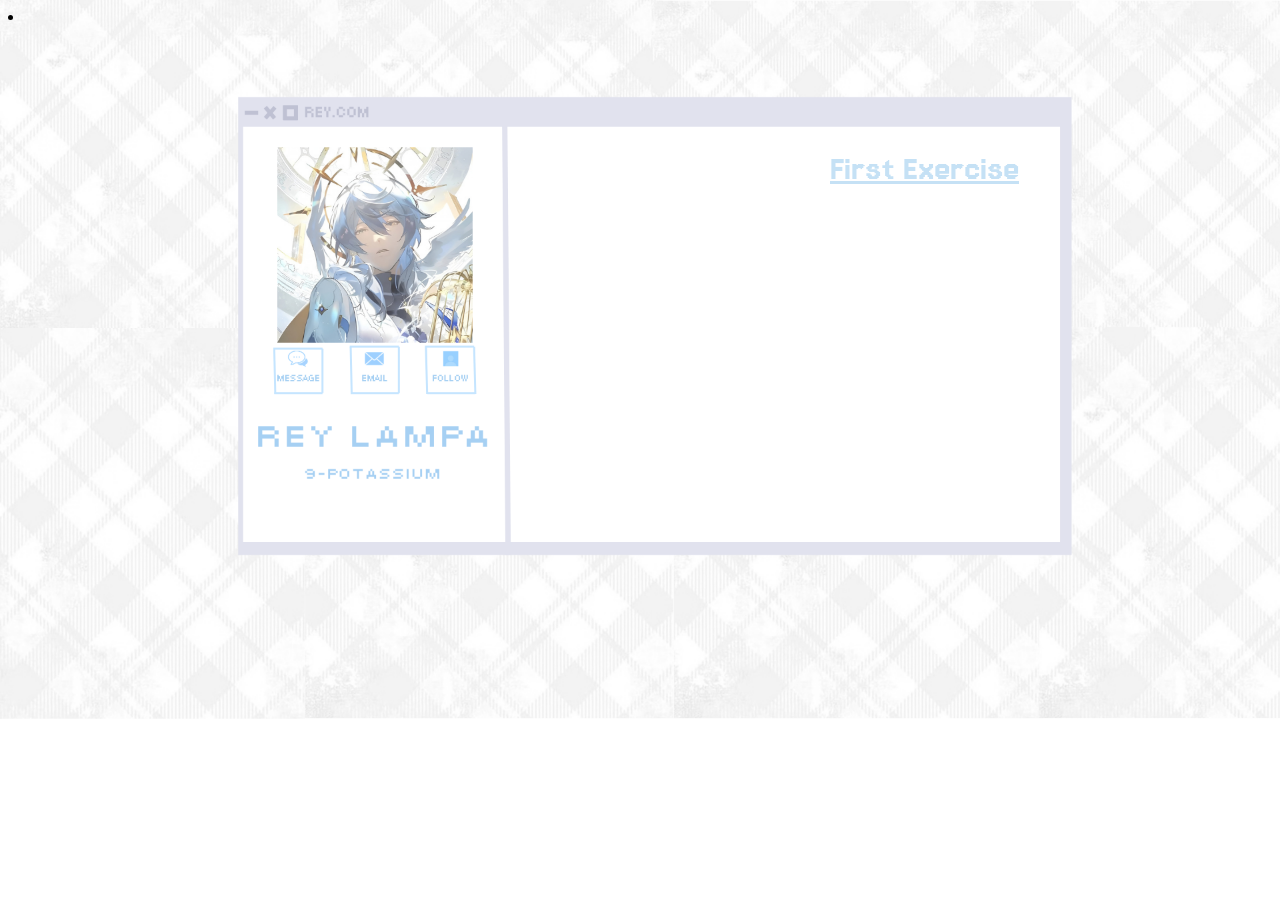
<file: public/index.html>
<!DOCTYPE html>
<html lang="en">
<head>
<meta charset="UTF-8">
<link rel="preconnect" href="https://fonts.googleapis.com">
<link rel="preconnect" href="https://fonts.gstatic.com" crossorigin>
<link href="https://fonts.googleapis.com/css2?family=Dancing+Script:wght@400..700&family=Jersey+15&display=swap" rel="stylesheet">
</head>
<title>Reysinz</title>
<link rel="stylesheet" href="style.css">
</head>
<body>
    <li><a style="color: rgb(197, 225, 245)" href="Q1_1stGraded.html">First Exercise</a></li>

</body>
</html>
</file>
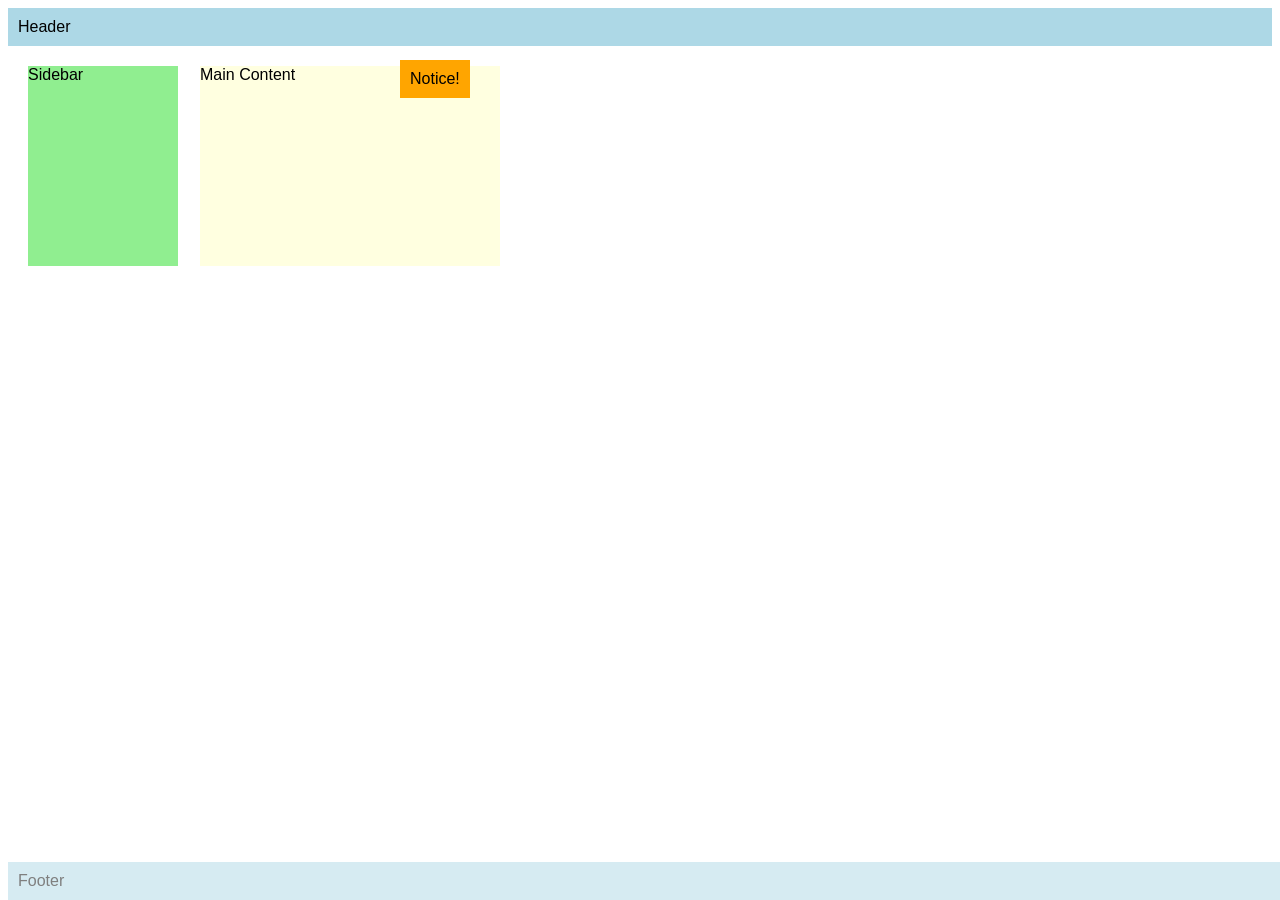
<file: 9KLampaSeatwork2nd.html>
<!DOCTYPE html>
<html>
<head>
  <meta name="author" content="<your names>" />
  <meta name="revised" content="<date today>" />
  <style>
    body { font-family: Arial, sans-serif; }
    .header, .footer {
      background: lightblue;
      padding: 10px;
    }
    .footer {
       opacity: 0.5;
      position: fixed;
      bottom: 0;
      width: 100%;
    }
    .sidebar {
      background: lightgreen;
      width: 150px;
      height: 200px;
      position: relative; 
      top: 20px; 
      left: 20px;
    }
    
    .content {
      background: lightyellow;
      width: 300px;
      height: 200px;
      position: absolute;
      top: 66px;
      left: 200px;
    }    
    
    .notice {
    position: absolute;
    top: 60px;
    left: 400px;
    background: orange;
    padding: 10px;
    z-index: 2;
    }
  </style>
</head>
<body>
  <div class="header">Header</div>
  <div class="sidebar">Sidebar</div>
  <div class="content">Main Content</div>
  <div class="footer">Footer</div>
  <div class="notice">Notice!</div>

</body>
</html>
</file>
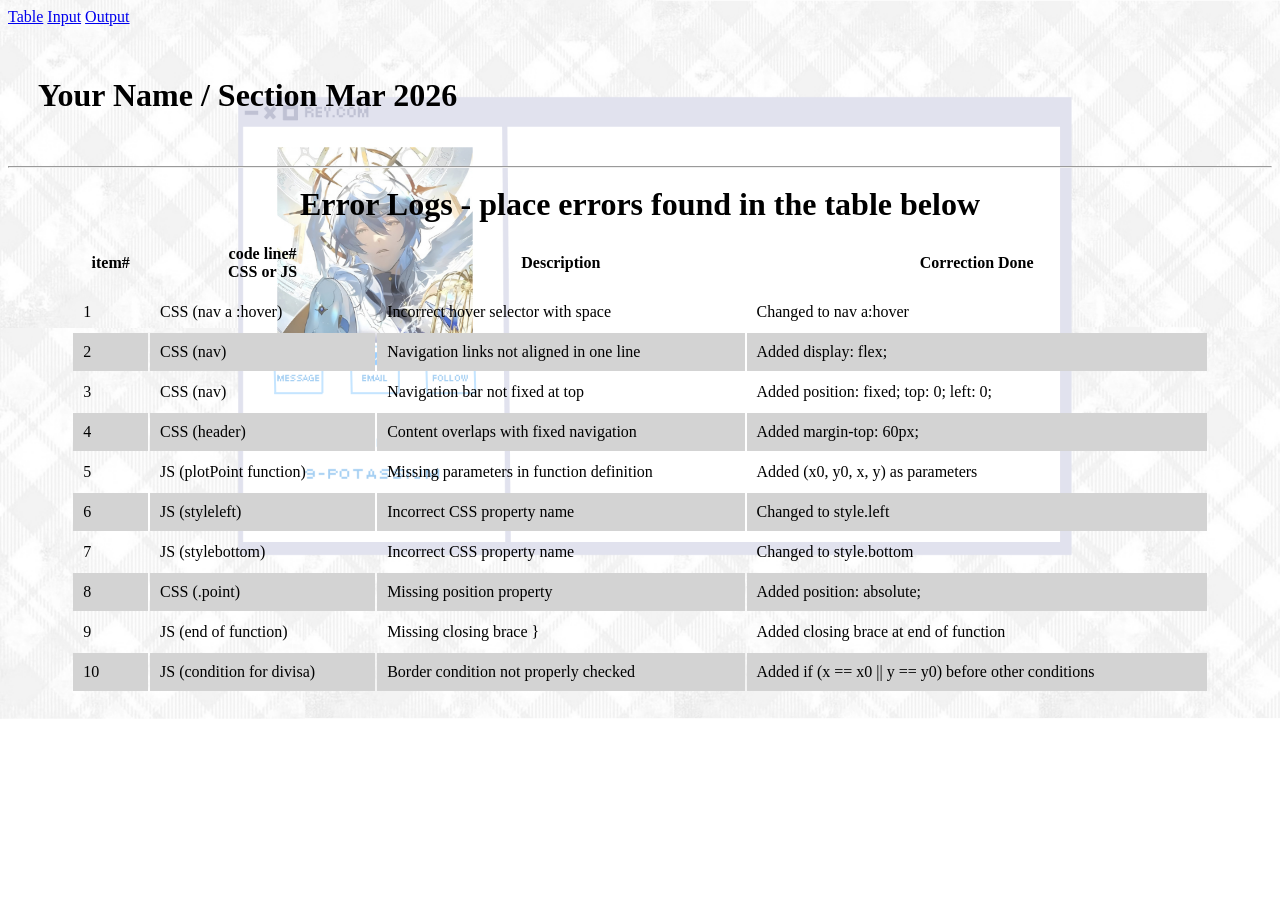
<file: public/errorlogs.html>
<!DOCTYPE html>
<html>
<head>
  <meta charset="utf-8">
  <meta name="viewport" content="width=device-width">
  <meta name="author" content="Sir Roy/Al Mendoza">
  <meta name="description" content="testing and debugging">
  <meta name="keywords" content="testing and debugging">
  <title>CS3 </title>
  <link href="style.css" rel="stylesheet" type="text/css" />
  <link rel="preconnect" href="https://fonts.googleapis.com">
  <link rel="preconnect" href="https://fonts.gstatic.com" crossorigin>
  <link href="https://fonts.googleapis.com/css2?family=Open+Sans&family=Poppins:wght@300&family=Roboto&display=swap" rel="stylesheet">
  <link rel="icon" type="image/x-icon" href="images/favicon.ico">

  <style>
    tr:nth-child(1) ~ tr:nth-child(odd) {
      background-color: lightgray;
      color: black;
    }
    td, th {
      padding: 10px;
    }
    table {
      width: 90%;
      margin: 0 auto;
    }
    caption {
      font-size: 2em;
      font-weight: bold;
      padding: 10px;
    }
    
  </style>
</head>

<body>
  <header>
    <nav>
      <a href="index.html#start">Table</a>
      <a href="index.html#input">Input</a>
      <a href="index.html#output">Output</a>
    </nav>
    
    <h1 style="padding: 30px">Your Name / Section Mar 2026 </h1>
  </header>
  <section id="table">
  <table> 
    <caption> Error Logs - place errors found in the table below</caption>
    <tr class="rColor">
      <th> item# </th> 
      <th> code line#<br/>CSS or JS </th> 
      <th> Description</th>
      <th> Correction Done</th>
    </tr>

    <tr>
      <td> 1 </td> 
      <td> CSS (nav a :hover) </td> 
      <td> Incorrect hover selector with space </td>
      <td> Changed to nav a:hover </td>
    </tr>

    <tr>
      <td> 2 </td> 
      <td> CSS (nav) </td> 
      <td> Navigation links not aligned in one line </td>
      <td> Added display: flex; </td>
    </tr>

    <tr>
      <td> 3 </td> 
      <td> CSS (nav) </td> 
      <td> Navigation bar not fixed at top </td>
      <td> Added position: fixed; top: 0; left: 0; </td>
    </tr>

    <tr>
      <td> 4 </td> 
      <td> CSS (header) </td> 
      <td> Content overlaps with fixed navigation </td>
      <td> Added margin-top: 60px; </td>
    </tr>

    <tr>
      <td> 5 </td> 
      <td> JS (plotPoint function) </td> 
      <td> Missing parameters in function definition </td>
      <td> Added (x0, y0, x, y) as parameters </td>
    </tr>

    <tr>
      <td> 6 </td> 
      <td> JS (styleleft) </td> 
      <td> Incorrect CSS property name </td>
      <td> Changed to style.left </td>
    </tr>

    <tr>
      <td> 7 </td> 
      <td> JS (stylebottom) </td> 
      <td> Incorrect CSS property name </td>
      <td> Changed to style.bottom </td>
    </tr>

    <tr>
      <td> 8 </td> 
      <td> CSS (.point) </td> 
      <td> Missing position property </td>
      <td> Added position: absolute; </td>
    </tr>

    <tr>
      <td> 9 </td> 
      <td> JS (end of function) </td> 
      <td> Missing closing brace } </td>
      <td> Added closing brace at end of function </td>
    </tr>

    <tr>
      <td> 10 </td> 
      <td> JS (condition for divisa) </td> 
      <td> Border condition not properly checked </td>
      <td> Added if (x == x0 || y == y0) before other conditions </td>
    </tr>
    <hr>
  </section>
  
   
  <!--- anchors for socmed site are done with image sprites -->
  <footer>
    <a href="https://facebook.com"> 
    <div class="icon facebook"></div>
    </a>
    <a href="https://twitter.com">
    <div class="icon twitter"></div>
    </a>
    <a href="https://github.com">
    <div class="icon github"></div>
    </a>
  </footer>
 
</body>

</html>
</file>
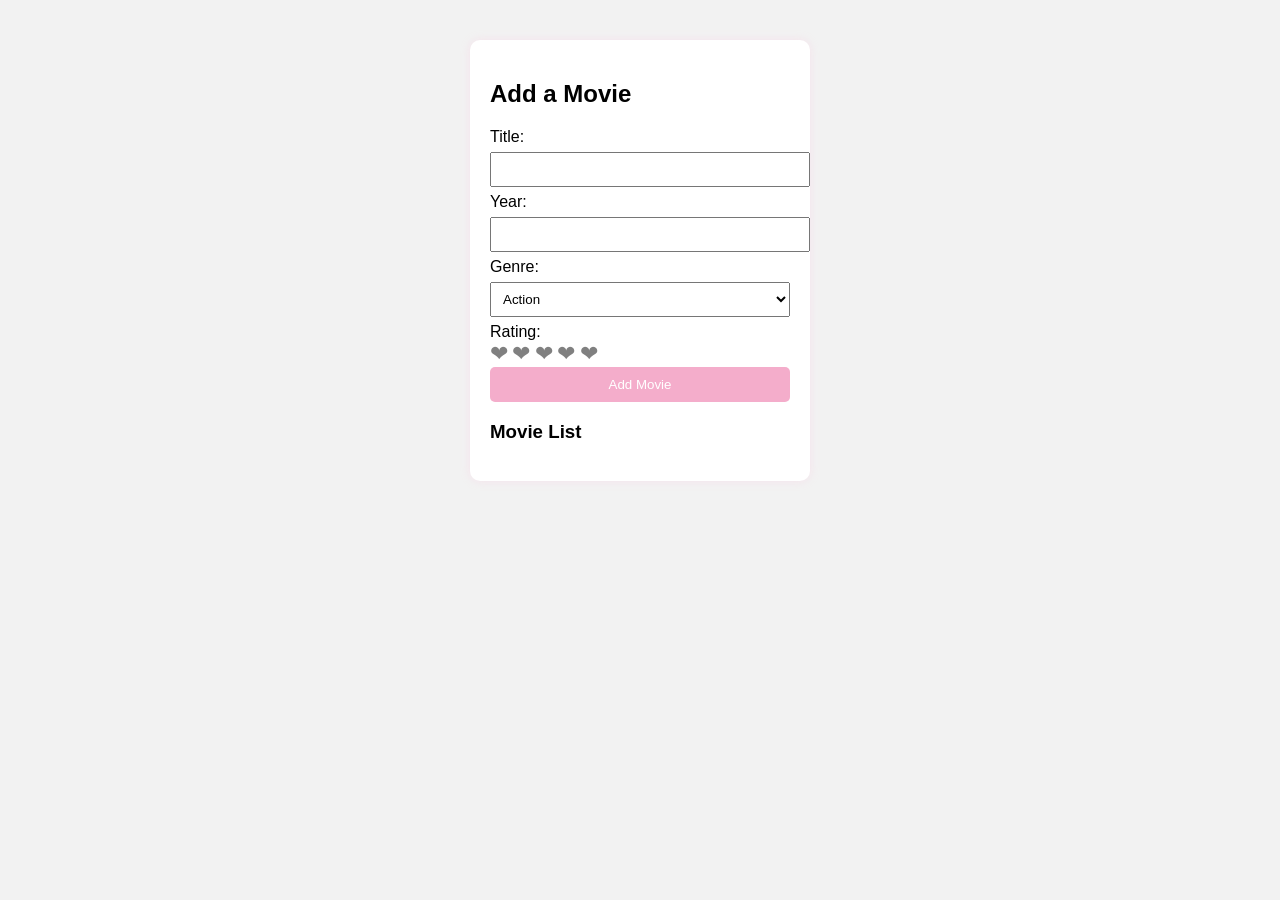
<file: public/Q1_1stGraded.html>
<!DOCTYPE html>
<html lang="en">

<head>
<meta charset="UTF-8">
<title>Add a Movie</title>
<link rel="stylesheet" href="style1.css">
</head>

<body>

<div class="container">

<h2>Add a Movie</h2>

<label>Title:</label>
<input type="text" id="title">

<label>Year:</label>
<input type="number" id="year">

<label>Genre:</label>
<select id="genre">
<option>Action</option>
<option>Comedy</option>
<option>Drama</option>
<option>Horror</option>
<option>Sci-Fi</option>
</select>

<label>Rating:</label>

<div id="stars">
<span class="star" data-value="1">❤︎</span>
<span class="star" data-value="2">❤︎</span>
<span class="star" data-value="3">❤︎</span>
<span class="star" data-value="4">❤︎</span>
<span class="star" data-value="5">❤︎</span>
</div>

<button id="addMovie">Add Movie</button>

<h3>Movie List</h3>

<div id="movieList"></div>

</div>

<script src="script1.js"></script>

</body>
</html>
</file>
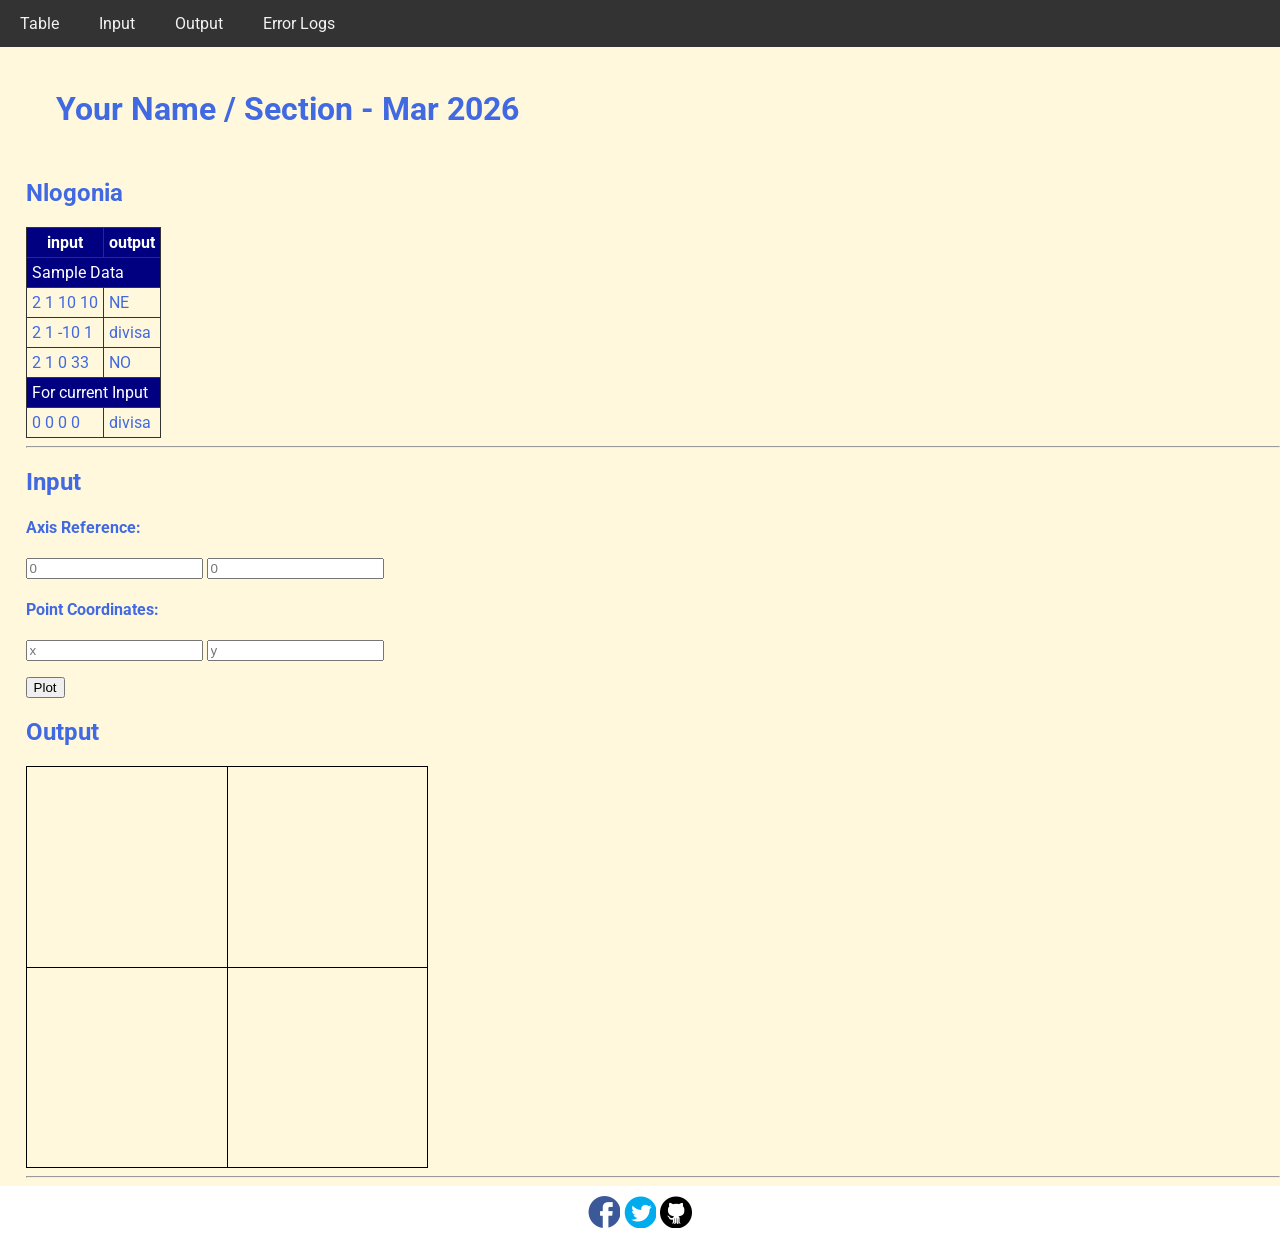
<file: public/Q1_3rdGraded.html>
<!DOCTYPE html>
<html>
<head>
  <meta charset="utf-8">
  <meta name="viewport" content="width=device-width">
  <meta name="author" content="Your Name">
  <meta name="description" content="testing and debugging">
  <meta name="keywords" content="testing and debugging">
  <title>CS 3 - Nlogonia</title>

  <link href="styles.css" rel="stylesheet" type="text/css" />
  <link rel="preconnect" href="https://fonts.googleapis.com">
  <link rel="preconnect" href="https://fonts.gstatic.com" crossorigin>
  <link href="https://fonts.googleapis.com/css2?family=Open+Sans&family=Poppins:wght@300&family=Roboto&display=swap" rel="stylesheet">
</head>

<body>
  <header>
    <nav>
      <a href="#start">Table</a>
      <a href="#input">Input</a>
      <a href="#output">Output</a>
      <a href="errorlogs.html">Error Logs</a>
    </nav>
    
    <h1 style="padding: 30px">Your Name / Section - Mar 2026 </h1>
    <h2 id="start"> Nlogonia </h2>
  </header>

  <section id="table">
    <table> 
      <tr class="rColor">
        <th> input </th> <th> output</th>
      </tr>
      <tr class="rColor"> 
        <td colspan="2"> Sample Data</td>
      </tr>
      <tr> 
        <td> 2 1 10 10 </td> <td> NE</td>
      </tr>
      <tr> 
        <td> 2 1 -10 1 </td> <td> divisa</td>
      </tr>
      <tr> 
        <td> 2 1 0 33 </td> <td> NO </td>
      </tr>
      <tr class="rColor"> 
        <td colspan="2"> For current Input</td>
      </tr>
      <tr> 
        <td id="in1"> 0 0 0 0 </td> 
        <td id="out1"> divisa </td>
      </tr>
    </table>
    <hr>
  </section>
  
  <section id="input">
    <h2> Input </h2>
  
    <h4>Axis Reference:</h4>
    <p>
      <input type="number" id="x0" placeholder="0">
      <input type="number" id="y0" placeholder="0">
    </p>
    
    <h4>Point Coordinates:</h4>
    <p>
      <input type="number" id="x" placeholder="x"> 
      <input type="number" id="y" placeholder="y">
    </p>

    <button onclick="plotPoint(Number(x0.value), Number(y0.value), Number(x.value), Number(y.value))">
      Plot
    </button>
  </section>
  
  <section id="output">
    <h2> Output </h2>
  
    <div id="coordinatePlane">
      <div id="xAxis" class="axis"></div>
      <div id="yAxis" class="axis"></div>
    </div>
    <hr>
  </section>
  
  <footer>
    <a href="https://facebook.com"><div class="icon facebook"></div></a>
    <a href="https://twitter.com"><div class="icon twitter"></div></a>
    <a href="https://github.com"><div class="icon github"></div></a>
  </footer>

  <script src="script.js"></script>
</body>
</html>
</file>
<file: public/style.css>
body {
  background-image: url("bg.png");
  background-size: cover;
  background-repeat: no-repeat;
}

li a {
  position: absolute;
  font-size: 37px;
  font-family: "Jersey 15", sans-serif;
  top: 150px;
  left: 830px;
}

.jersey-15-regular {
  font-family: "Jersey 15", sans-serif;
  font-weight: 400;
  font-style: normal;
}
</file>
<file: public/style1.css>
body{
font-family: Arial;
background:#f2f2f2;
display:flex;
justify-content:center;
margin-top:40px;
}

.container{
background:white;
padding:20px;
border-radius:10px;
width:300px;
box-shadow:0 0 10px rgba(255, 187, 219, 0.278);
}

input, select{
width:100%;
padding:8px;
margin:6px 0;
}

button{
width:100%;
padding:10px;
background:#f4adcb;
color:white;
border:none;
border-radius:5px;
cursor:pointer;
}

.star{
font-size:22px;
color:gray;
cursor:pointer;
}

.star.active{
color:rgb(249, 216, 229);
}

.movie{
background:#eee;
padding:8px;
margin-top:8px;
border-radius:5px;
}
</file>
<file: public/styles.css>
html {
  height: 100%;
  width: 100%;
}

body{
  font-family: 'Roboto', sans-serif;
  background-color: cornsilk;
  color: royalblue;
  margin: 0;
}

/* NAVIGATION */
nav {
  width: 100%;
  background-color: #333;
  display: flex;
  position: fixed;
  top: 0;
  left: 0;
}

nav a {
  color: #f2f2f2;
  text-align: center;
  padding: 14px 20px;
  text-decoration: none;
}

nav a:hover {
  background-color: #ddd;
  color: black;
}

/* prevent overlap */
header {
  margin-top: 60px;
  padding-left: 2%;
}

section {
  padding-left: 2%;
}

/* COORDINATE PLANE */
#coordinatePlane {
  position: relative;
  height: 400px;
  width: 400px;
  border: 1px solid black;
}

.point {
  height: 10px;
  width: 10px;
  background-color: red;
  position: absolute;
}

.axis {
  position: absolute;
  background-color: black;
}

#xAxis {
  top: 200px;
  width: 100%;
  height: 1px;
}

#yAxis {
  left: 200px;
  height: 100%;
  width: 1px;
}

/* FOOTER */
footer {
  width: 100%;
  background-color: white;
  text-align: center;
  padding: 10px 0;
}

.icon {
  width: 32px;
  height: 32px;
  display: inline-block;
  background: url('sprites.png') no-repeat;
}

.facebook { background-position: -226px -129px; }
.twitter { background-position: -340px -129px; }
.github { background-position: -456px -129px; }

.facebook:hover { background-position: -226px -55px; }
.twitter:hover { background-position: -340px -54px; }
.github:hover { background-position: -456px -54px; }

/* TABLE */
table {
  border-collapse: collapse;
}

th, td {
  padding: 5px;
  border: 1px solid #333;
}

.rColor {
  background-color: navy;
  color: white;
}
</file>
